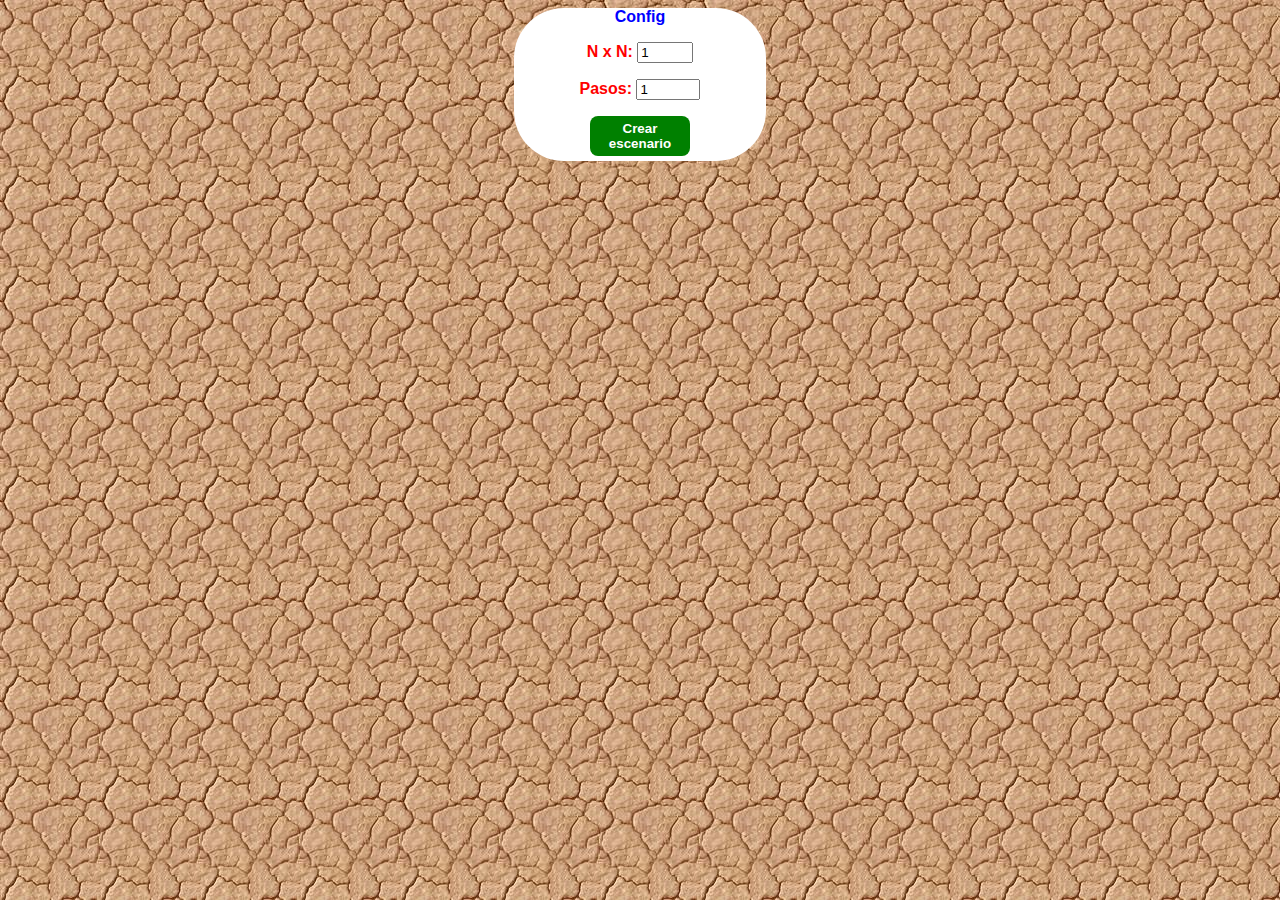
<file: index.html>
<html>
<head>
	<title>Puzle Resolver</title>
	<link rel="stylesheet" href="styles.css">
	<link rel="icon" type="image/png" href="images/icon.png" />
</head>
<body>
	<div id="content">
		<div id="initConfig" class="panel">
			<p class="titles">Config</p>
			<p>N x N: <input id="lado" class="inputNumber" type="number" name="lado" min="1" max="20" value="1"></p>
			<p>Pasos: <input id="pasos" class="inputNumber" type="number" name="pasos" min="1" max="100" value="1"></p>
			<p><button id="crearEscenario" class="boton" onclick="funcionConstruirTablero()">Crear escenario</button></p>
		</div>
		<div id="after" class="panel">
			<p class="titles">Objetivo</p>
			<table id="tableAfter">
				
			</table>
			<br>
		</div>
		<div id="before" class="panel">
			<p class="titles">Actual</p>
			<table id="tableBefore">
				
			</table>
			<br>
		</div>
		<div id="solution" class="panel">
			<p class="titles">Solution</p>
			<p id="solucionEncontrada"></p>
		</div>
		<div id="panelBotonEjecutar" class="panel">
			<button id="ejecutar" class="boton" onclick="ejecutarPulsado()">Ejecutar</button>
			<p id="cantDiff">Cantidad de diferencias: 0</p>
			<p id="estadoEjecucion"></p>
		</div>
	</div>

	<!--
	El documento se procesa en orden (de arriba a abajo). Por tanto, las inclusiones de "script" se deben poner al final.
	-->
	<script type="text/javascript" src="script.js"></script>	
</body>
</html>
</file>
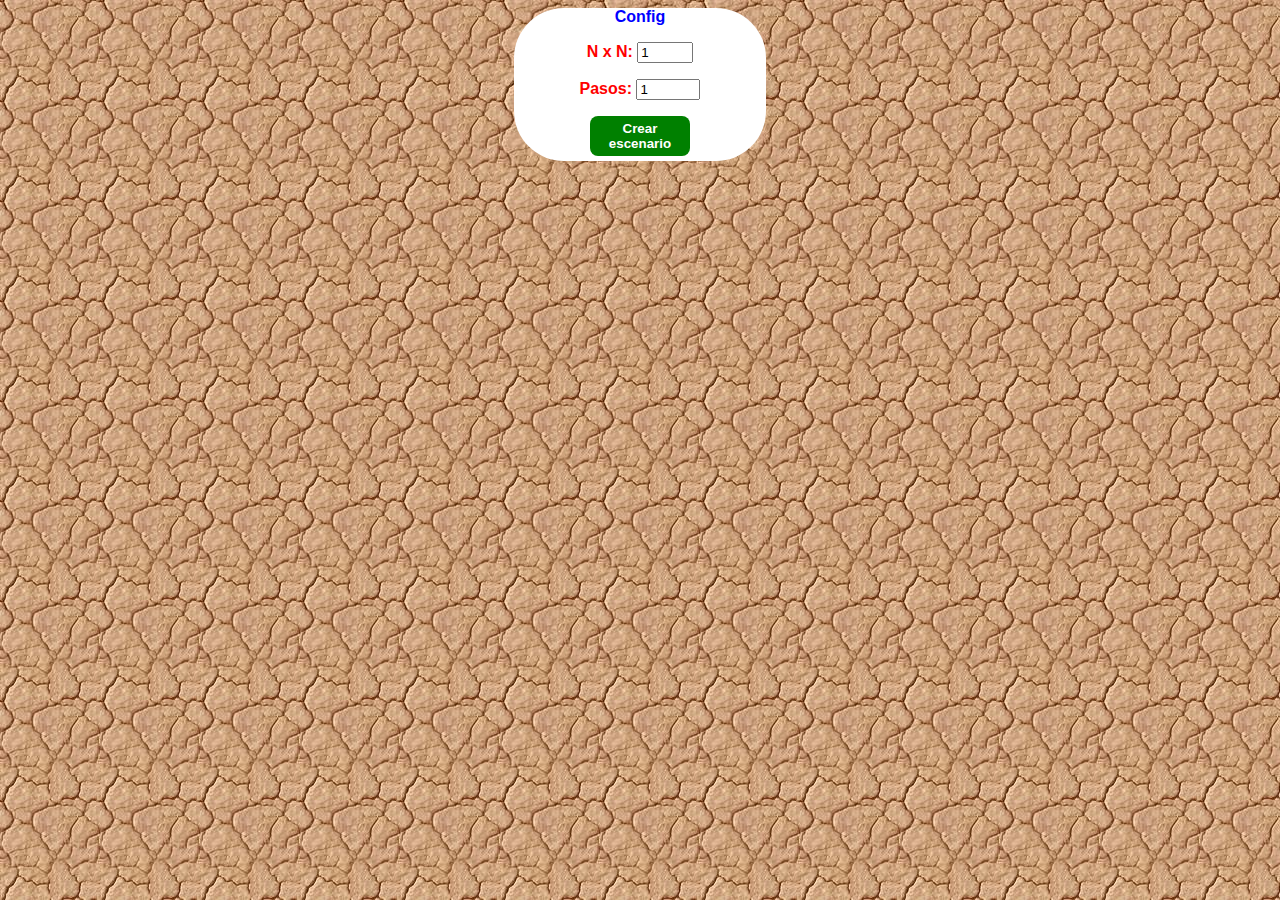
<file: principal.html>
<html>
<head>
	<title>Puzle Resolver</title>
	<link rel="stylesheet" href="styles.css">
</head>
<body>
	<div id="content">
		<div id="initConfig" class="panel">
			<p class="titles">Config</p>
			<p>N x N: <input id="lado" class="inputNumber" type="number" name="lado" min="1" max="20" value="1"></p>
			<p>Pasos: <input id="pasos" class="inputNumber" type="number" name="pasos" min="1" max="100" value="1"></p>
			<p><button id="crearEscenario" class="boton" onclick="funcionConstruirTablero()">Crear escenario</button></p>
		</div>
		<div id="after" class="panel">
			<p class="titles">Objetivo</p>
			<table id="tableAfter">
				
			</table>
			<br>
		</div>
		<div id="before" class="panel">
			<p class="titles">Actual</p>
			<table id="tableBefore">
				
			</table>
			<br>
		</div>
		<div id="solution" class="panel">
			<p class="titles">Solution</p>
			<p id="solucionEncontrada"></p>
		</div>
		<div id="panelBotonEjecutar" class="panel">
			<button id="ejecutar" class="boton" onclick="ejecutarPulsado()">Ejecutar</button>
			<p id="cantDiff">Cantidad de diferencias: 0</p>
			<p id="estadoEjecucion"></p>
		</div>
	</div>

	<!--
	El documento se procesa en orden (de arriba a abajo). Por tanto, las inclusiones de "script" se deben poner al final.
	-->
	<script type="text/javascript" src="script.js"></script>	
</body>
</html>
</file>
<file: styles.css>
body {
	background-image: url("images/background.jpg");
}

.panel {
	width: 50%;
	margin-left: 25%;
	background-color: white;
	color: red;
	text-align: center;
	font-family: Arial;
	font-weight: bold;
	border-radius: 50px;

	visibility: hidden;
}

#initConfig, #panelBotonEjecutar, #solution {
	width: 20%;
	margin-left: 40%;
}

.titles {
	color: blue;
	text-align: center;
	font-family: Arial;
}

#crearEscenario {
	margin-bottom: 5px;
}

#ejecutar {
	margin-top: 5px;
	margin-bottom: 5px;
}

.boton {
	background-color: green;
	border: none;
	color: white;
	font-weight: bold;
	width: 100px;
	height: 40px;
	text-align: center;
	border-radius: 8px;
	-webkit-transition-duration: 0.4s; /* Safari */
    transition-duration: 0.4s;
}

.boton:hover {
    background-color: white;
    color: green;
    border: 1px solid green;
}

table {
	width: 70%;
	height: 70%;
	margin-left: 15%;
}

table, td {
	background-color: #8B4513;
    border: 3px solid white;
    border-collapse: collapse;
}

td {
	text-align: center;
	font-weight: bold;
	color: black;
	font-size: 11px;
	color: white;
}

.noselect {
  -webkit-touch-callout: none; /* iOS Safari */
  -webkit-user-select: none;   /* Chrome/Safari/Opera */
  -khtml-user-select: none;    /* Konqueror */
  -moz-user-select: none;      /* Firefox */
  -ms-user-select: none;       /* Internet Explorer/Edge */
  user-select: none;           /* Non-prefixed version, currently
                                  not supported by any browser */
}
</file>
